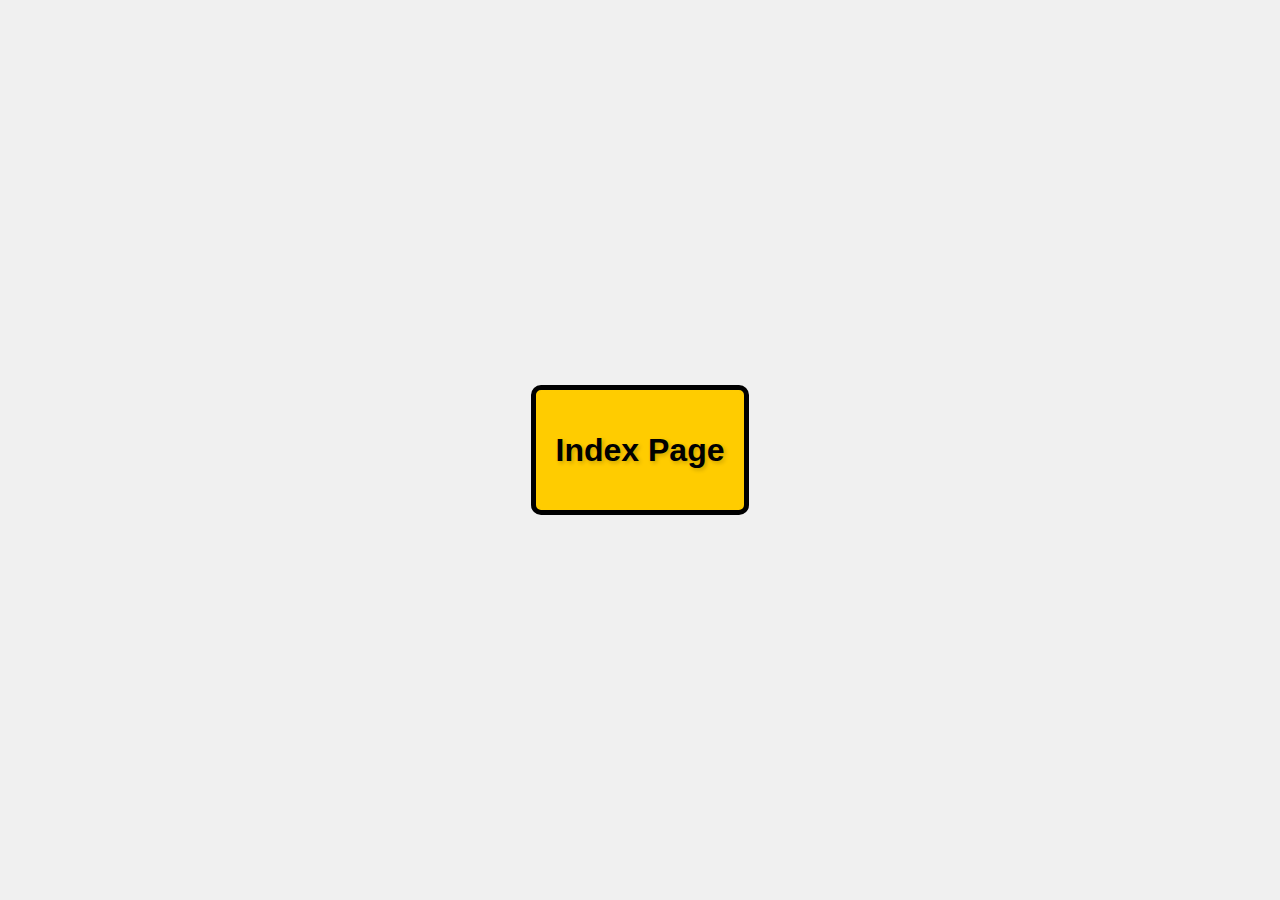
<file: templates/index.html>
<!DOCTYPE html>
<html lang="es">
<head>
    <meta charset="UTF-8">
    <meta name="viewport" content="width=device-width, initial-scale=1.0">
    <title>Index Page</title>
    <link rel="stylesheet" href="/static/css/styles.css">
</head>
<body>
    <div class="container">
        <h1>Index Page</h1>
    </div>
</body>
</html>
</file>
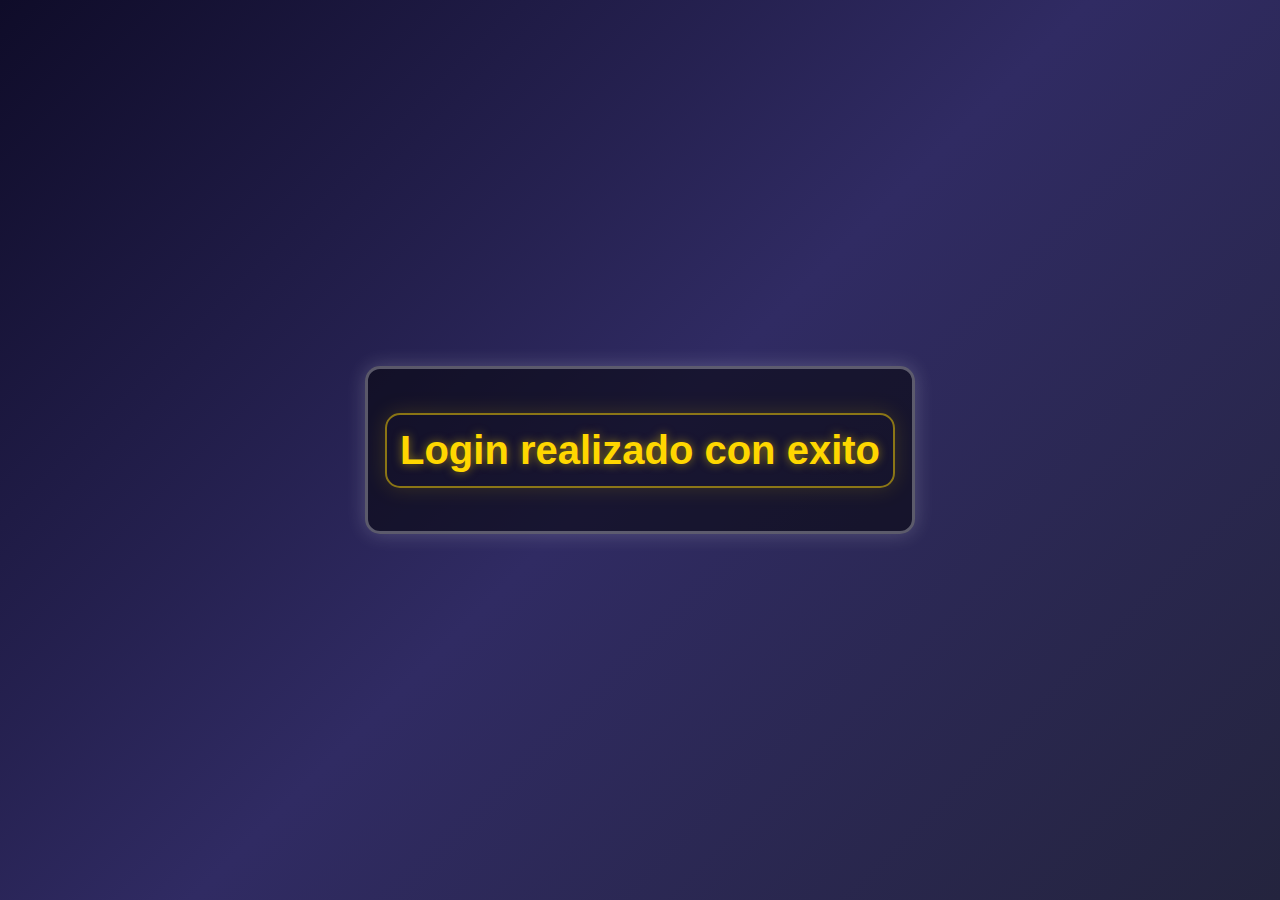
<file: templates/secret.html>
<!DOCTYPE html>
<html lang="es">
<head>
    <meta charset="UTF-8">
    <meta name="viewport" content="width=device-width, initial-scale=1.0">
    <title>Ruta Protegida</title>
    <link rel="stylesheet" href="/static/css/mistery.css">
</head>
<body>
    <div class="container">
        <div class="message-box">
            <h1>Login realizado con exito</h1>
        </div>
    </div>
</body>
</html>
</file>
<file: static/css/styles.css>
body {
    margin: 0;
    padding: 0;
    display: flex;
    justify-content: center;
    align-items: center;
    height: 100vh;
    background-color: #f0f0f0;
    font-family: 'Arial', sans-serif;
}

.guitar-body {
    position: relative;
    width: 300px;
    height: 400px;
    background-color: #ffcc00; /* Color del cuerpo de la Telecaster */
    border-radius: 50% 50% 40% 40%;
    box-shadow: 0 4px 8px rgba(0, 0, 0, 0.2);
    display: flex;
    justify-content: center;
    align-items: center;
}

.guitar-neck {
    position: absolute;
    top: -100px;
    left: 50%;
    transform: translateX(-50%);
    width: 40px;
    height: 150px;
    background-color: #d3a15e; /* Color del mástil */
    border-radius: 10px;
    box-shadow: inset 0 0 10px rgba(0, 0, 0, 0.1);
}

.container {
    position: relative;
    z-index: 1;
    text-align: center;
    background-color: #ffcc00; /* Color del cuerpo de la Telecaster */
    padding: 20px;
    border: 5px solid #000; /* Imitando los bordes del cuerpo de la guitarra */
    border-radius: 10px;
}

h1 {
    color: #000; /* Color negro clásico del golpeador */
    font-size: 2em;
    text-shadow: 2px 2px 4px rgba(0, 0, 0, 0.2);
}
</file>
<file: static/css/mistery.css>
body {
    margin: 0;
    padding: 0;
    font-family: 'Arial', sans-serif;
    height: 100vh;
    display: flex;
    justify-content: center;
    align-items: center;
    background: linear-gradient(135deg, #0f0c29, #302b63, #24243e);
    color: #fff;
}

.container {
    text-align: center;
    border: 3px solid rgba(255, 255, 255, 0.3);
    padding: 2rem;
    background: rgba(0, 0, 0, 0.5);
    border-radius: 15px;
    box-shadow: 0 0 20px rgba(255, 255, 255, 0.2);
}

.message-box {
    position: relative;
}

.message-box h1 {
    font-size: 2.5rem;
    color: #ffd700;
    text-shadow: 0 0 10px rgba(255, 215, 0, 0.5);
}

.message-box::after {
    content: '';
    position: absolute;
    top: -15px;
    right: -15px;
    bottom: -15px;
    left: -15px;
    border: 2px solid #ffd700;
    border-radius: 15px;
    opacity: 0.5;
    box-shadow: 0 0 20px rgba(255, 215, 0, 0.3);
}

@keyframes glow {
    0% {
        box-shadow: 0 0 5px rgba(255, 215, 0, 0.5), 0 0 10px rgba(255, 215, 0, 0.3);
    }
    50% {
        box-shadow: 0 0 20px rgba(255, 215, 0, 0.5), 0 0 30px rgba(255, 215, 0, 0.3);
    }
    100% {
        box-shadow: 0 0 5px rgba(255, 215, 0, 0.5), 0 0 10px rgba(255, 215, 0, 0.3);
    }
}

.message-box {
    animation: glow 2s infinite alternate;
}
</file>
